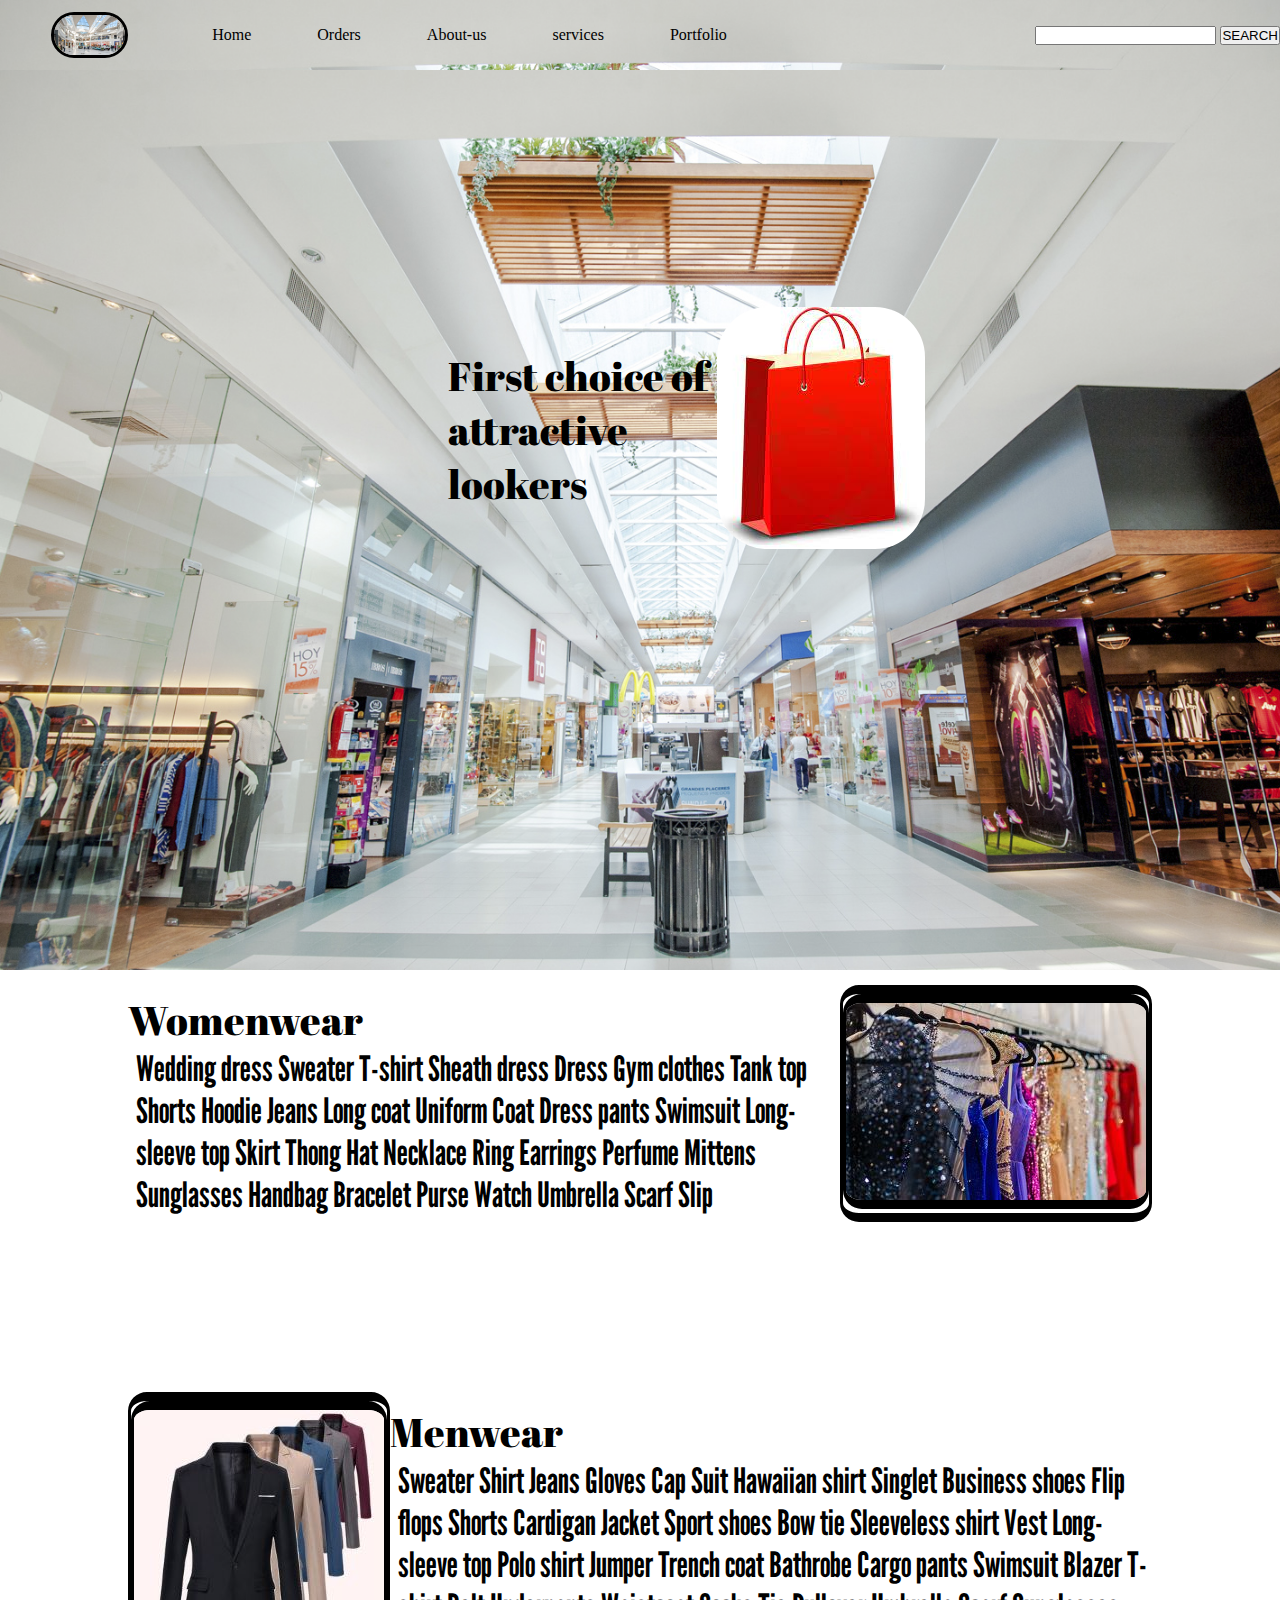
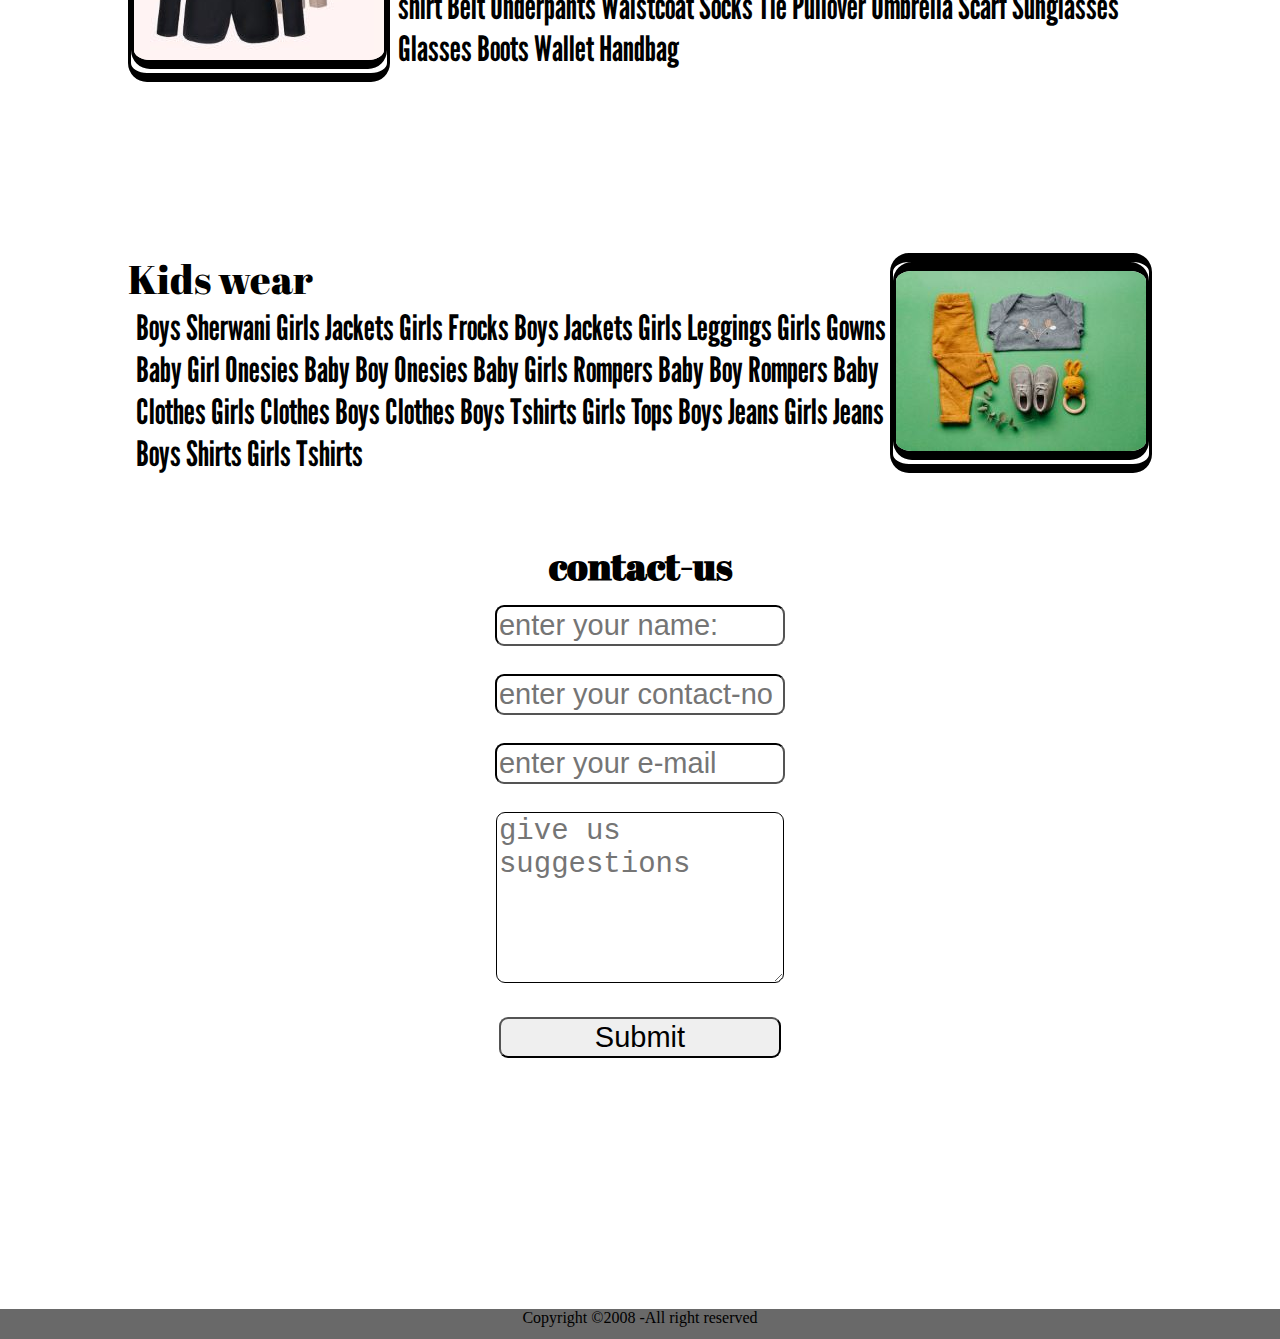
<file: index.html>
<!DOCTYPE html>
<html lang="en">
<head>
    <meta charset="UTF-8">
    <meta http-equiv="X-UA-Compatible" content="IE=edge">
    <meta name="viewport" content="width=device-width, initial-scale=1.0">
    <link rel="stylesheet" href="style.css">
    
    <title>CLOTH HUB</title>
</head>
<body>
    <nav class="navbar background h-nav">
        <ul class="nav-list v-class">
            <div class="logo"><img src="mall1.png"> </div>
            <li><a href="index.html">Home</a></li>
             <li><a href="orders.html">Orders</a></li> 
             <li><a href="aboutus.html">About-us</a></li> 
            
             <li><a href="second.html">services</a></li> 
             <li><a href="Portfoliio.html">Portfolio</a></li> 
        </ul>
        <div class="rightNav v-class">
            <input type="text" name="search" id="search">
            <button class="bta btn-sm">SEARCH</button>

        </div>

        <div class="Burger">
            <div class="line"></div>
            <div class="line"></div>
            <div class="line"></div>
        </div>
    </nav>
    <section class="background firstSection">
        <div class="box-main">
        <div class="firsthalf">
    
            <p class="text1">First choice of attractive lookers</p>
            
        </div>
        <div class="secondhalf">
            <img src="bag.jpg">

        </div>
        </div>
    </section>
    
    <section class="secright">
<div class="div7">
        <p class="sec1">Womenwear</p>

        <p class="sectiontag">
       
            Wedding dress
            Sweater
            T-shirt
            Sheath dress
            Dress
            Gym clothes
           
            Tank top
            Shorts
            Hoodie
            Jeans
            Long coat
            Uniform
            Coat
            Dress pants
            Swimsuit
            Long-sleeve top
            Skirt
            Thong
            Hat
            Necklace
            Ring
            Earrings
            Perfume
            Mittens
            Sunglasses
            Handbag
            Bracelet
            Purse
            Watch
            Umbrella
            Scarf
            Slip
     </p>  
    </div>
    <div class="pic">
       <img src="cloth.jpg" alt="" class="pic">
    </div>
    
    </section>
    
    <div class="div"></div>
    <section class="secleft">
       <div class="div8">
        <p class="Menwear">Menwear</p>
        <p class="sectiontag">
       
            Sweater
Shirt
Jeans
Gloves
Cap
Suit
Hawaiian shirt
Singlet
Business shoes
Flip flops
Shorts
Cardigan
Jacket
Sport shoes
Bow tie
Sleeveless shirt
Vest
Long-sleeve top
Polo shirt
Jumper
Trench coat
Bathrobe
Cargo pants
Swimsuit
Blazer
T-shirt
Belt
Underpants
Waistcoat
Socks
Tie
Pullover
Umbrella
Scarf
Sunglasses
Glasses
Boots
Wallet
Handbag

     </p>  
     </div>
    <div class="pic">
       <img src="men.jpg" alt="" class="pic">
    </div>
    
    </section>
    
    <section class="secright">
        <div class="div9">
        <p class="Kidswear">Kids wear</p>
        <p class="sectiontag">
       
            Boys Sherwani  Girls Jackets  Girls Frocks  Boys Jackets  Girls Leggings  Girls Gowns  Baby Girl Onesies  Baby Boy Onesies  Baby Girls Rompers  Baby Boy Rompers  Baby Clothes  Girls Clothes  Boys Clothes  Boys Tshirts  Girls Tops  Boys Jeans  Girls Jeans  Boys Shirts  Girls Tshirts
     </p>  
     </div>
    <div class="pic">
       <img src="kids1.jpg" alt="" class="pic">
    </div>
    
    </section>
    <section class="contact">
    <h1 class="show">contact-us</h1>
    <div class="class1">
        <input class="form-input"type="text" name="name" id="name" placeholder="enter your name:">
        <input class="form-input"type="text" name="name" id="name" placeholder="enter your contact-no">
        <input class="form-input"type="text" name="name" id="name" placeholder="enter your e-mail">
        
        <textarea class="form-input"input type="search" name="contact-input" id="text" 
        cols="30" rows="5" class="class"placeholder="give us suggestions"></textarea>
 <button class="form-input"class="btn btn-dark">Submit</button>   </div>
    </section>

  
    
    
   
 </section>
 <footer>
    <p class="text-center">
        Copyright &copy;2008 -All right reserved
    </p>
 </footer><script src="resp.js"></script>
</body>
</html>
</file>
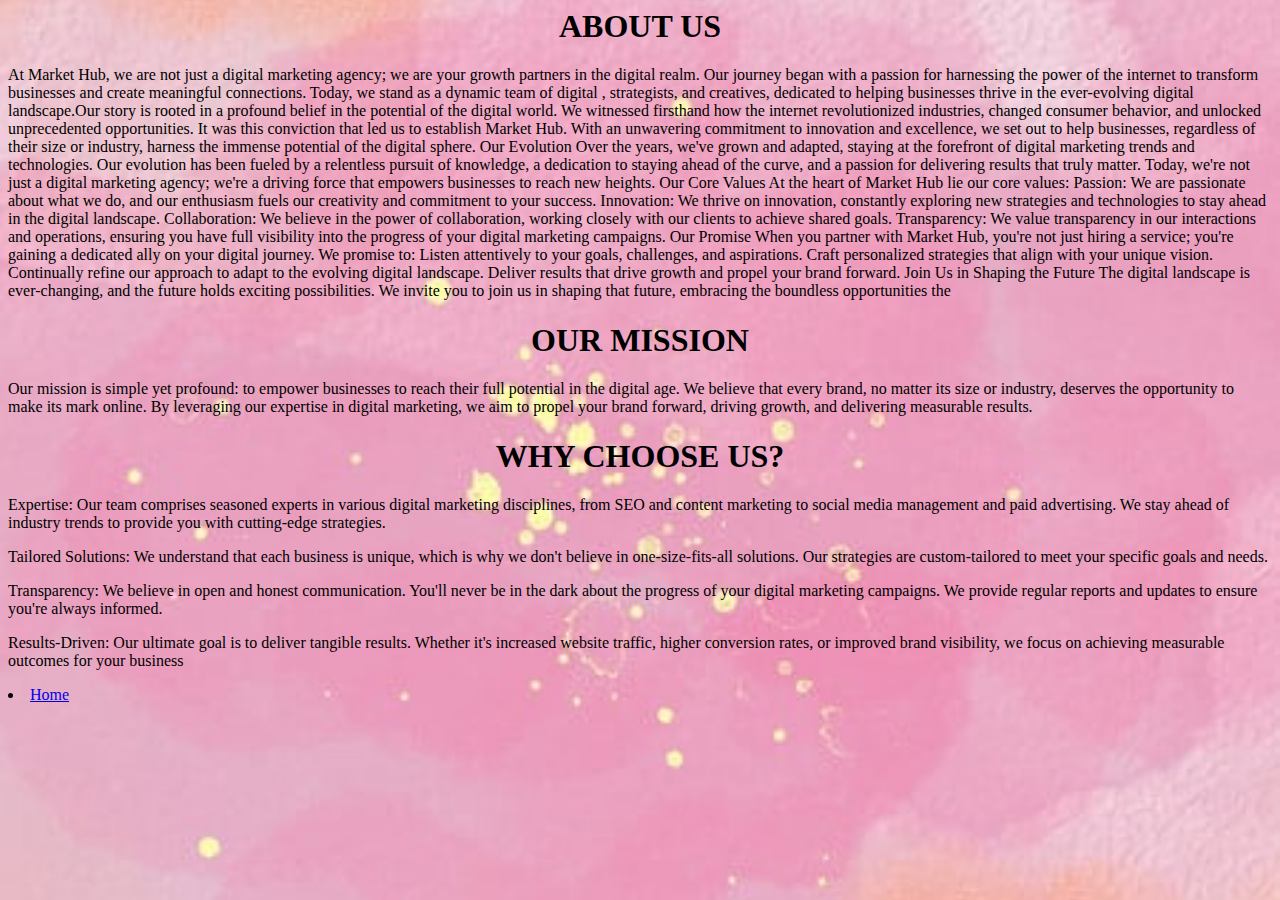
<file: aboutus.html>
<html>
    <title>About-us</title>
    <head><h1 font align="center">ABOUT US</h1></head>
    <body>
        <style>
            body {
        /* Specify the path to your background image */
        background-image: url('canva-pink-aesthetic-watercolor-background-phone-wallpaper-Sxu7mnuR9EM.jpg');
        
        /* Set background size, repeat, and position as needed */
        background-size: cover; /* Cover the entire viewport */
        background-repeat: no-repeat; /* No image repetition */
        background-position: center; /* Center the image horizontally and vertically */
        
        /* Add a fallback background color */
        background-color: #f2f2f2; /* Fallback color if the image doesn't load or cover the entire viewport */
    }
        </style>
       <p>
        At Market Hub, we are not just a digital marketing agency; we are your growth partners 
        in the digital realm. Our journey began with a passion for harnessing the power of the internet to
         transform businesses and create meaningful connections. Today, we stand as a dynamic team of digital 
         , strategists, and creatives, dedicated to helping businesses thrive in the ever-evolving digital landscape.Our story is rooted in a profound belief in the potential of the digital world. We witnessed firsthand how the internet revolutionized industries, changed consumer behavior, and unlocked unprecedented opportunities. It was this conviction that led us to establish Market Hub. With an unwavering commitment to innovation and excellence, we set out to help businesses, regardless of their size or industry, harness the immense potential of the digital sphere.

         Our Evolution
         
         Over the years, we've grown and adapted, staying at the forefront of digital marketing trends and technologies. Our evolution has been fueled by a relentless pursuit of knowledge, a dedication to staying ahead of the curve, and a passion for delivering results that truly matter. Today, we're not just a digital marketing agency; we're a driving force that empowers businesses to reach new heights.
         
         Our Core Values
         
         At the heart of Market Hub lie our core values:
         
         Passion: We are passionate about what we do, and our enthusiasm fuels our creativity and commitment to your success.
         
         Innovation: We thrive on innovation, constantly exploring new strategies and technologies to stay ahead in the digital landscape.
         
         Collaboration: We believe in the power of collaboration, working closely with our clients to achieve shared goals.
         
         Transparency: We value transparency in our interactions and operations, ensuring you have full visibility into the progress of your digital marketing campaigns.
         
         Our Promise
         
         When you partner with Market Hub, you're not just hiring a service; you're gaining a dedicated ally on your digital journey. We promise to:
         
         Listen attentively to your goals, challenges, and aspirations.
         Craft personalized strategies that align with your unique vision.
         Continually refine our approach to adapt to the evolving digital landscape.
         Deliver results that drive growth and propel your brand forward.
         Join Us in Shaping the Future
         
         The digital landscape is ever-changing, and the future holds exciting possibilities. We invite you to join us in shaping that future, embracing the boundless opportunities the
         
         
         
       </p>
        
      <h1 font align="center">OUR MISSION</h1>
      <p>Our mission is simple yet profound: to empower businesses to reach their full potential in the digital age.
         We believe that every brand, no matter its size or industry, deserves the opportunity to make its mark online. 
         By leveraging our expertise in digital marketing, we aim to propel your brand forward, driving growth, and delivering
          measurable results.</p>
          <h1 font align="center">WHY CHOOSE US?</h1>
          <p>
            Expertise: Our team comprises seasoned experts in various digital marketing disciplines, from SEO and content marketing to social media management and paid advertising. We stay ahead of industry trends to provide you with cutting-edge strategies.</p>

          <p>  Tailored Solutions: We understand that each business is unique, which is why we don't believe in one-size-fits-all solutions. Our strategies are custom-tailored to meet your specific goals and needs.
            </p>

           <p> Transparency: We believe in open and honest communication. You'll never be in the dark about the progress of your digital marketing campaigns. We provide regular reports and updates to ensure you're always informed.</p>

           <p> Results-Driven: Our ultimate goal is to deliver tangible results. Whether it's increased website traffic, higher conversion rates, or improved brand visibility, we focus on achieving measurable outcomes for your business
          </p>
          <li><a href="index.html">Home</a></li>
    </body>
</html>
</file>
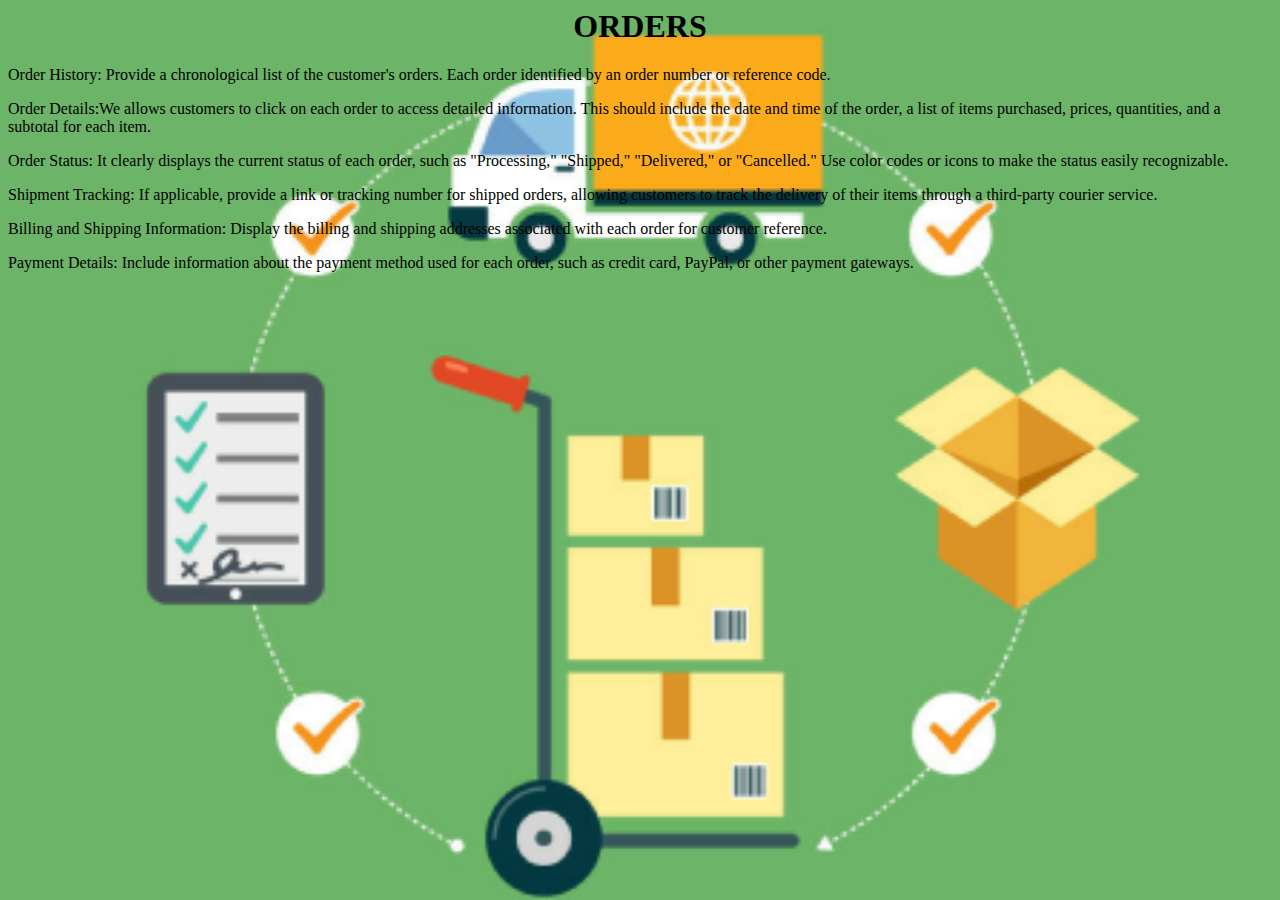
<file: orders.html>
<html>
    <title>Orders</title>
    <head><h1 font align="center">ORDERS</h1></head>
    <body>
        <p>
          
        
           
            
                
            Order History: Provide a chronological list of the customer's orders. Each order  identified by an order number or reference code.
</p>
<p>
Order Details:We allows customers to click on each order to access detailed information. This should include the date and time of the order, a list of items purchased, prices, quantities, and a subtotal for each item.
</p>
<p>
Order Status: It clearly displays the current status of each order, such as "Processing," "Shipped," "Delivered," or "Cancelled." Use color codes or icons to make the status easily recognizable.
</p>
<p>
Shipment Tracking: If applicable, provide a link or tracking number for shipped orders, allowing customers to track the delivery of their items through a third-party courier service.
</p>
<p>
Billing and Shipping Information: Display the billing and shipping addresses associated with each order for customer reference.
</p>
<p>
Payment Details: Include information about the payment method used for each order, such as credit card, PayPal, or other payment gateways.
        </p>
        
    <style>
          body {
        /* Specify the path to your background image */
        background-image: url('orders.png');
        
        /* Set background size, repeat, and position as needed */
        background-size: cover; /* Cover the entire viewport */
        background-repeat: no-repeat; /* No image repetition */
        background-position: center; /* Center the image horizontally and vertically */
        
        /* Add a fallback background color */
        background-color: #f2f2f2; /* Fallback color if the image doesn't load or cover the entire viewport */
    }
    </style>
    </body>
</html>
</file>
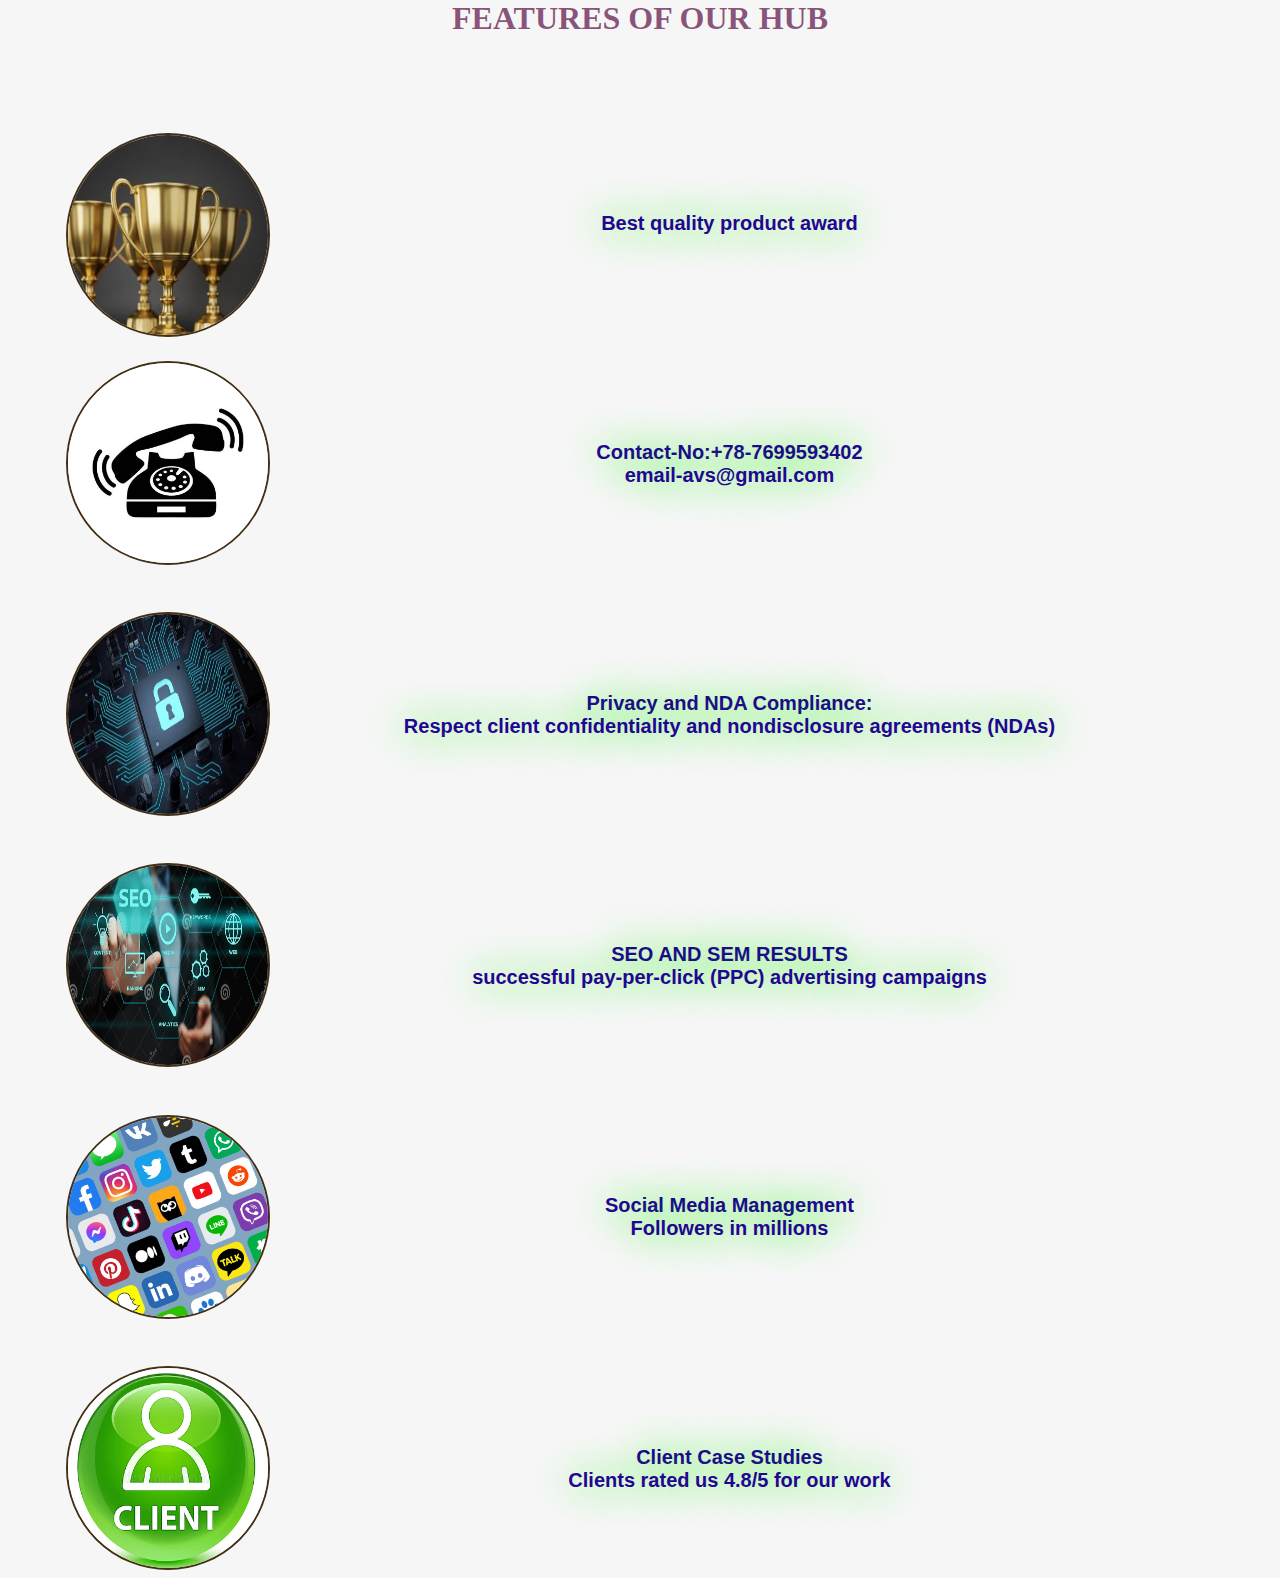
<file: Portfoliio.html>
<!DOCTYPE html>
<html>

<head>
    <title>Portfolio</title>
    <link rel="stylesheet" type="text/css" href="style.css">
    <style>
        body {
            color: #5a0942b2;
            font-size: xx-large;
            padding: 30px;
            text-align: center;
            font-family: cursive;
            margin: 0;
            padding: 0;
            font-family: cursive;
            background-color: #f0f0f0a1;
        }

        h1 {
            margin: 0;
            font-size: 36px;
            font-weight: bold;
        }


        #members {
            display: flex;
            justify-content: center;
            flex-wrap: wrap;
            margin-top: 20px;
            margin-left: -25cm;
        }
        .member img {
            border-radius: 50%;
            border: 2px solid #442f17;
            width: 200px;
            height: 200px;
            object-fit: fill;
            margin-top: 2cm;
        }

        .member h2 {
            font-family: 'Lucida Sans', 'Lucida Sans Regular', 'Lucida Grande', 'Lucida Sans Unicode', Geneva, Verdana, sans-serif;
            font-size: 20px;
            font-weight: bold;
            color: #220691;
            /* background-color: #facd79ab; */
            /* background-position: 0dvh; */
            margin: 0px 10px 30px 20px;
            margin-left: 30cm;
            text-shadow: 0 0 40px rgb(45, 243, 5);
            margin-top: -3.5cm;
        }
    </style>
</head>


<body style="background-image: url(https://images.unsplash.com/photo-1528459801416-a9e53bbf4e17?ixlib=rb-4.0.3&ixid=MnwxMjA3fDB8MHxwaG90by1wYWdlfHx8fGVufDB8fHx8&auto=format&fit=crop&w=412&q=80);background-repeat: no-repeat;  background-size: COVER;">
    <header><b>FEATURES OF OUR HUB</b></header>
    <section id="members">
        <div class="container-fluid">
            <div class="member">
                <img src="about-us-Awards-Recognition-2.jpg" alt="Member 1" >
                <h2>Best quality product award</h2>
            </div>
        </div>
        </div>
    </section>
    <section id="members">
        <div class="container-fluid">
            <div class="member">
                <img src="istockphoto-1334891687-612x612.jpg" alt="Member 2">
                <h2>Contact-No:+78-7699593402<br>email-avs@gmail.com</h2>
            </div>
    </section>
    </div>
    <section id="members">
        <div class="container-fluid">
            <div class="member">
                <img src="Data-Privacy-817x404_c-1.jpg" alt="Member 3">
                <h2>Privacy and NDA Compliance:<br>Respect client confidentiality and nondisclosure agreements (NDAs)</h2>
            </div>
        </div>
    </section>
    <section id="members">
        <div class="container-fluid">
            <div class="member">
                <img src="sem.png" alt="Member 4">
                <h2>SEO AND SEM RESULTS<br>successful pay-per-click (PPC) advertising campaigns</h2>
            </div>
        </div>
    </section>       
    <section id="members">
        <div class="container-fluid">
           <div class="member">
                <img src="social.jpg" alt="Member 5">
                <h2>Social Media Management<br>Followers in millions</h2>
           </div>
        </div>
    </section>
    <section id="members">
        <div class="container-fluid">
           <div class="member">
               <img src="client.png" alt="Member 6">
               <h2>Client Case Studies<br>Clients rated us 4.8/5 for our work</h2>
           </div>
        </div>    
    </section>
</file>
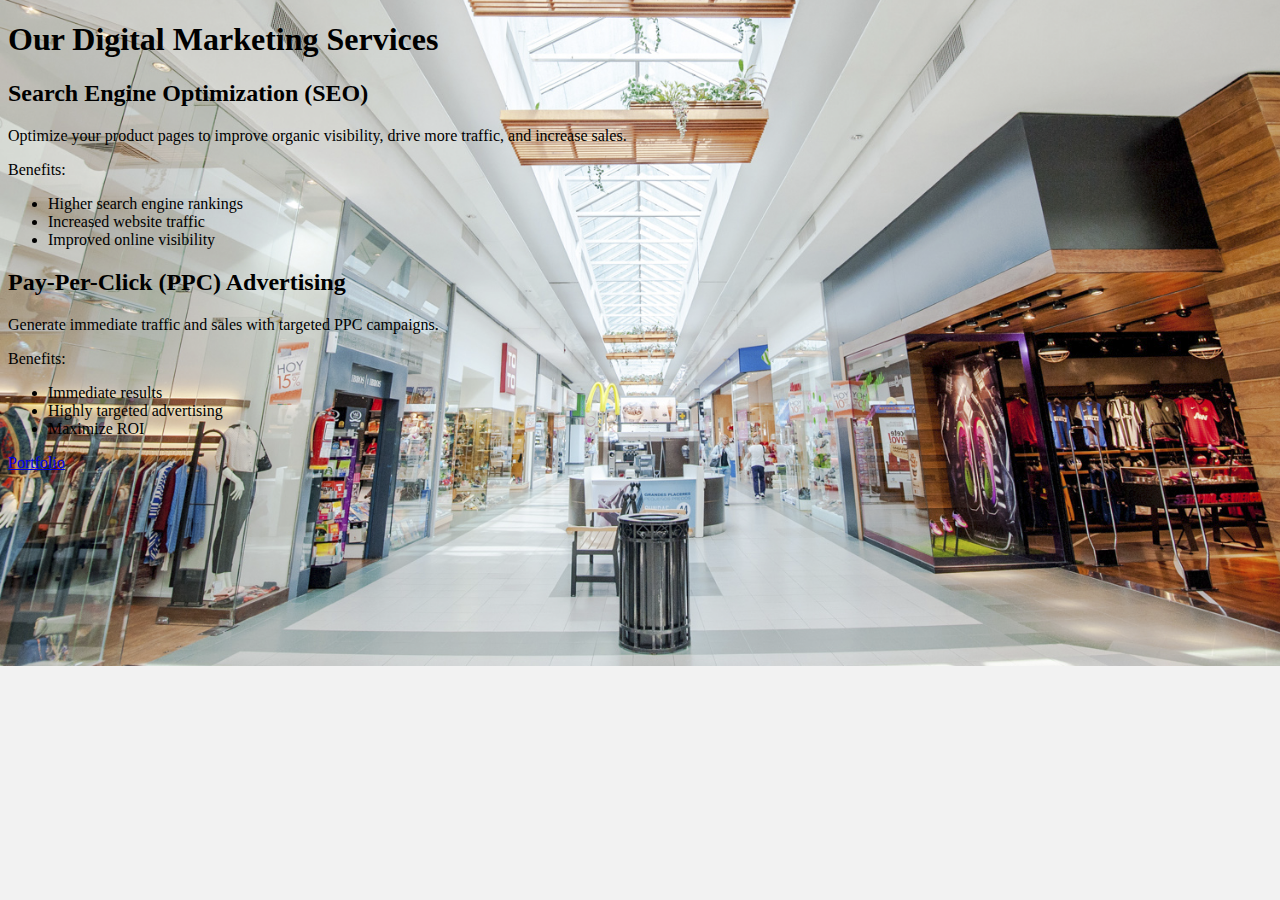
<file: second.html>
<!DOCTYPE html>
<html lang="en">
<head>
    <meta charset="UTF-8">
    <meta name="viewport" content="width=device-width, initial-scale=1.0">
    <title>Our Digital Marketing Services</title>
</head>
<body>
    <header>
        <!-- Your website header content goes here -->
    </header>

    <nav>
        <!-- Your navigation menu goes here -->
    </nav>

    <main>
        <section id="services">
            <h1>Our Digital Marketing Services</h1>

            <!-- Service 1: SEO -->
            <div class="service">
                <h2>Search Engine Optimization (SEO)</h2>
                <p>Optimize your product pages to improve organic visibility, drive more traffic, and increase sales.</p>
                <p>Benefits:
                    <ul>
                        <li>Higher search engine rankings</li>
                        <li>Increased website traffic</li>
                        <li>Improved online visibility</li>
                    </ul>
                </p>
               
            </div>

            <!-- Service 2: PPC Advertising -->
            <div class="service">
                <h2>Pay-Per-Click (PPC) Advertising</h2>
                <p>Generate immediate traffic and sales with targeted PPC campaigns.</p>
                <p>Benefits:
                    <ul>
                        <li>Immediate results</li>
                        <li>Highly targeted advertising</li>
                        <li>Maximize ROI</li>
                    </ul>
                    
                </p>
                
            </div>

            <!-- Add more services as needed -->

        </section>

       
    </main>

    <footer>
        <!-- Your website footer content goes here -->
        <li><a href="index.html">Portfolio</a></li>
    </footer>
</body>
<style>
    body {
        /* Specify the path to your background image */
        background-image: url('back.png');
        
        /* Set background size, repeat, and position as needed */
        background-size: cover; /* Cover the entire viewport */
        background-repeat: no-repeat; /* No image repetition */
        background-position: center; /* Center the image horizontally and vertically */
        
        /* Add a fallback background color */
        background-color: #f2f2f2; /* Fallback color if the image doesn't load or cover the entire viewport */
    }
</style>
</html>
</file>
<file: style.css>
@import url('https://fonts.googleapis.com/css2?family=League+Gothic&display=swap');
@import url('https://fonts.googleapis.com/css2?family=Abril+Fatface&family=League+Gothic&display=swap');
*
{
    margin:0;
    padding: 0;
}
.navbar
{
    display:flex;
}
.nav-list{
      width:50%;
    /*  background-color: black;*/

}
.logo
{
    width:20%;
    display:flex;
    justify-content: center;
    align-items: center;

}
.logo img
{
    width: 40%;
   border-style: solid;
    border-radius: 75px;
}
.nav-list
{
    width:70%;
    /*background-color: black;*/
    display:flex;
    align-items: center;
}
.nav-list li{
       list-style: none;
       padding: 26px 33px;
}
.nav-list li a{
   text-decoration: none;
   color:black;
}
.sectiontag
{
    font-family:  'League Gothic', sans-serif;
    font-size: 35px;
    padding-left: 8px;
}
.nav-list li a:hover{
    text-decoration: none;
  color:greenyellow;
 }
.rightNav{
 /*  background-color: black;*/
    width:30%;
    text-align: right;
}
#seach{
    padding: 30px;
    font-size:30px;
    border:2px;
    border-radius: 9px;
}
.pic
{
   
    border: solid;
    border-radius: 13px;
    border-block-width: 9px;
    border-radius: 19px;

    
}
.background
{
    background:white url(back.png);
    background-size: cover;
}
.firstSection
{
    height: 100vh;
}
.box-main
{
    display: flex;
    justify-content:center;
    align-items:center;
    color:white;
    margin: auto;
    max-width: 30%;
    height:80%;
    font-family:'Segoe UI', Tahoma, Geneva, Verdana, sans-serif'
    
    
}

.firsthalf{
    width:80%;
    display:flex;
    justify-content:left;
    color:black;
 
}
.navbar{
    display: flex;
    align-items: center;
    justify-content: center;
    position: sticky;
    top:0;
    cursor: pointer;
    
}
.secondhalf
{
    width:30%;
}
.secondhalf img{
    border-radius: 50px;
}
.text1
{
    font-family: 'Abril Fatface', cursive;
    font-size: 40px;
    
}
.secright
{
  
    display:flex;
    align-items: center;
    justify-content: center;
    max-width: 80%;
    margin: auto;
    padding: 15px;
}
.Kidswear{
    font-family: 'Abril Fatface', cursive;
      font-size: 40px;
}
.sec1
{
    font-family: 'Abril Fatface', cursive;
    font-size: 40px;
    color: black;
}
.Menwear
{
     
    font-family: 'Abril Fatface', cursive;
    font-size: 40px;
}
.secleft
{
    height:600px;
    display:flex;
    align-items: center;
    justify-content: center;
    max-width: 80%;
    margin: auto;
    flex-direction: row-reverse;
}
.contact
{
    height:80vh;
    
   margin:auto;
    padding: 50px;
    font-size: larger;
    max-width: 344px;
    font-family: 'Abril Fatface', cursive;
    text-align: center;
}
 .btn-dark
{
    padding: 10px;
    border-radius: 9px;
    color: black;
}
.form-input{
    margin: 14px 0;
    padding: 2px;
    width:82%;
    font-size: 29px;
    border-color: black;
    border-radius: 9px;
}
.text-center
{
    font-size: medium;
    
    text-align: center;
    background-color: dimgray;
    height:30px;
}
.line
{
    width:33px;
    background-color:white;
    height:6px;
    margin:5px 3px;
}
.Burger
{
    display: none;
    position:absolute;
    cursor:pointer;
    right:5%;
    top:5px;
}
@media only screen and (max-width:974px)
{
    .nav-list
    {
        flex-direction: column;
    }
    .navbar
    {
        flex-direction: column;
        transition: all 0.7s ease-out;
height: 442px;
    }
    .rightNav
    {
        text-align: center;
    }
    #search
    {
        width:100%;
    }
    .Burger
    {
        display: block;
        right:20px;
    }
    .h-nav
    {
        height:72px;
    }
    .v-class
    {
        opacity:0;
    }
    .box-main
    {
        flex-direction: column-reverse;
        max-width: 100%;
    }
    .secleft{
        flex-direction: column-reverse;
    }
    .secright
    {
        flex-direction: column-reverse;
    }
    .sectiontag
    {
        font-size: 25px;
        width: 100%;
    }
    .sec1{
        font-size:30px;
    }
    .form-input {
        margin: 14px 0;
        padding: 1px;
        width: 62%;
        font-size: 19px;
        border-color: black;
        border-radius: 9px;}
}
</file>
